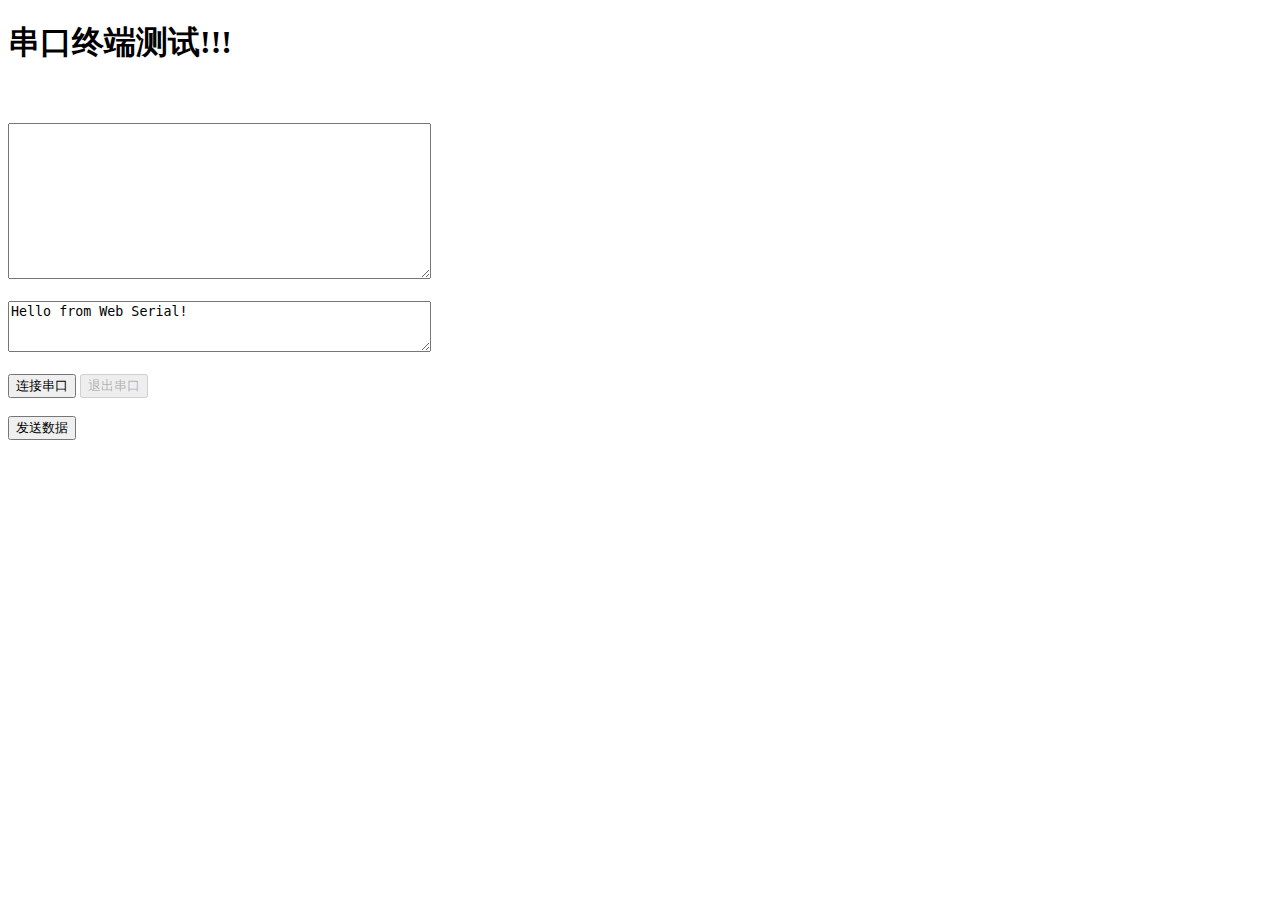
<file: index.html>
<!DOCTYPE html>
<html lang="en">
  <head>
    <meta charset="UTF-8" />
    <meta name="viewport" content="width=device-width, initial-scale=1.0" />
    <title>Web Serial Example</title>
  </head>
  <body>
    <h1>串口终端测试!!!</h1>
    <br /><br />
    <textarea id="receivedText" rows="10" cols="50"></textarea>
    <br /><br />
    <textarea id="sendText" rows="3" cols="50">Hello from Web Serial!</textarea>
    <br /><br />
    <button id="connectButton">连接串口</button>
    <button id="disconnectButton" disabled>退出串口</button>
    <br /><br />
    <button id="sendButton">发送数据</button>

    <script src="script.js"></script>
  </body>
</html>
</file>
